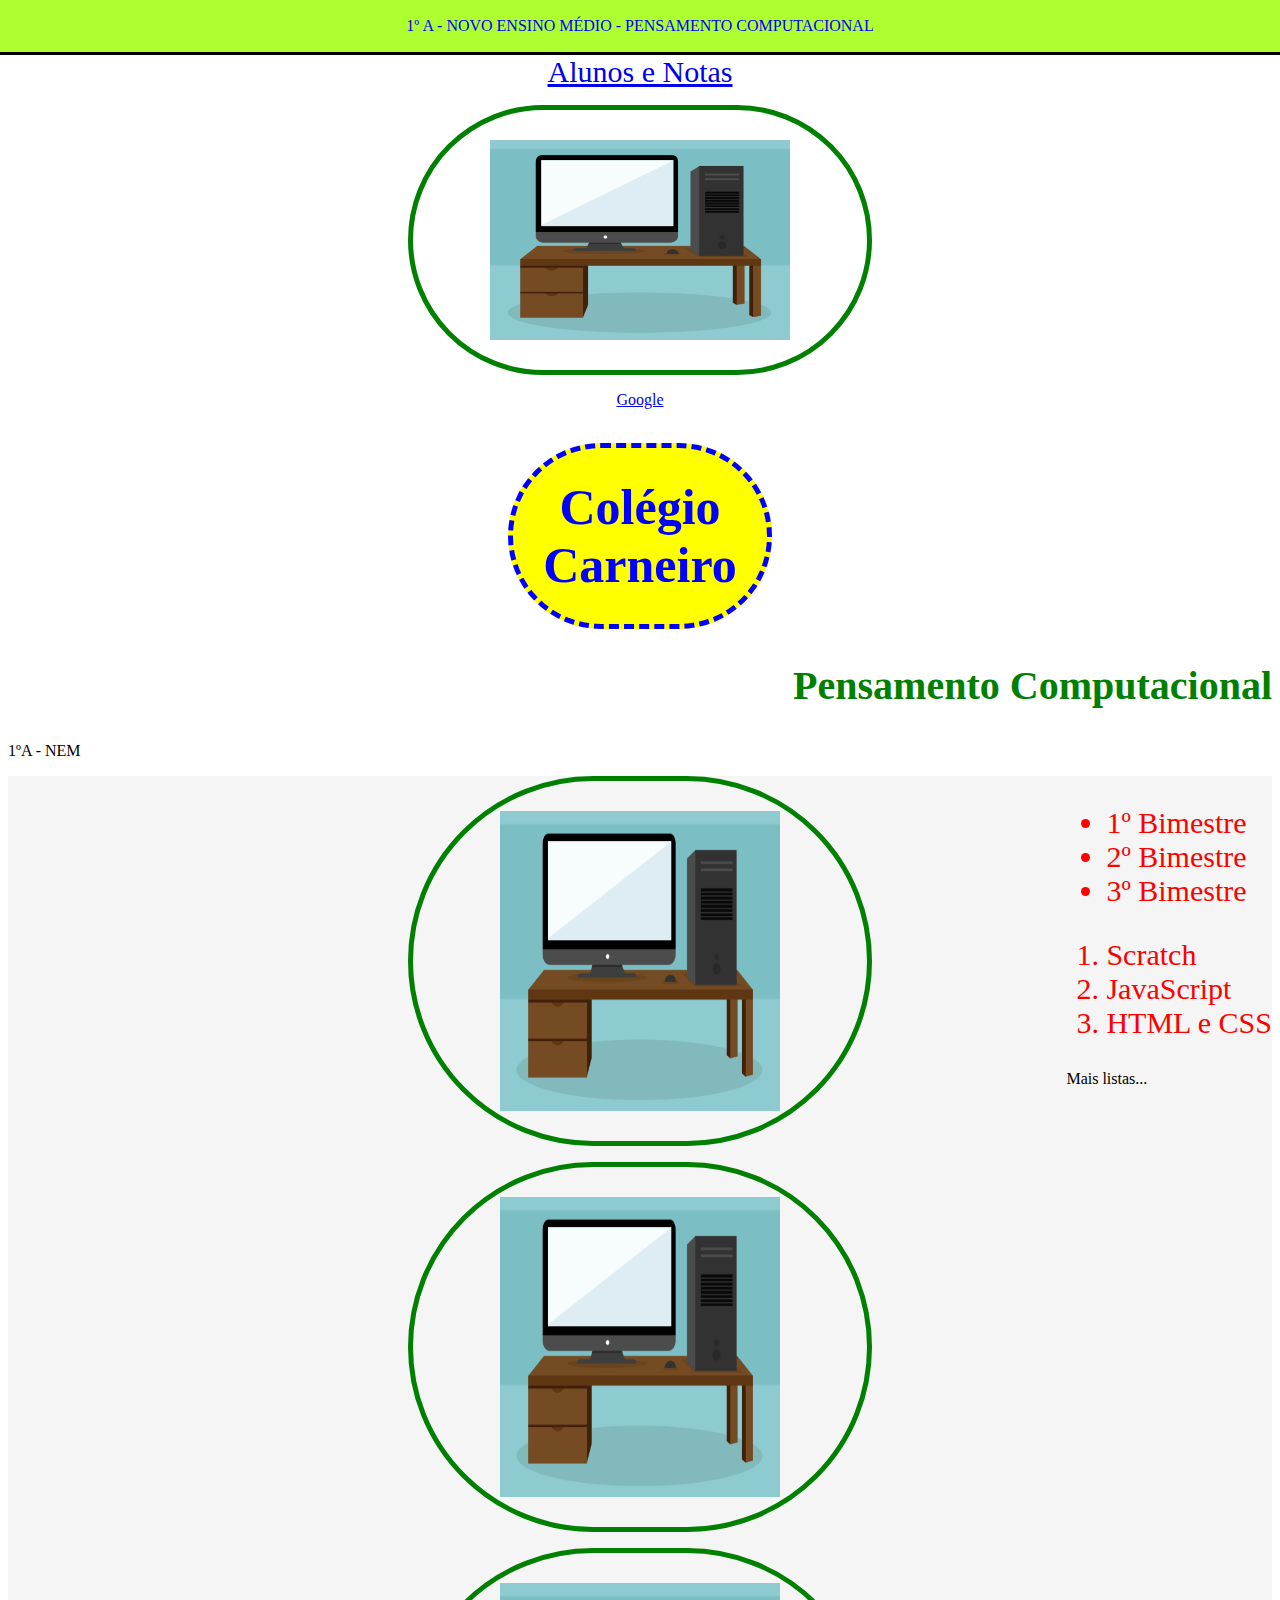
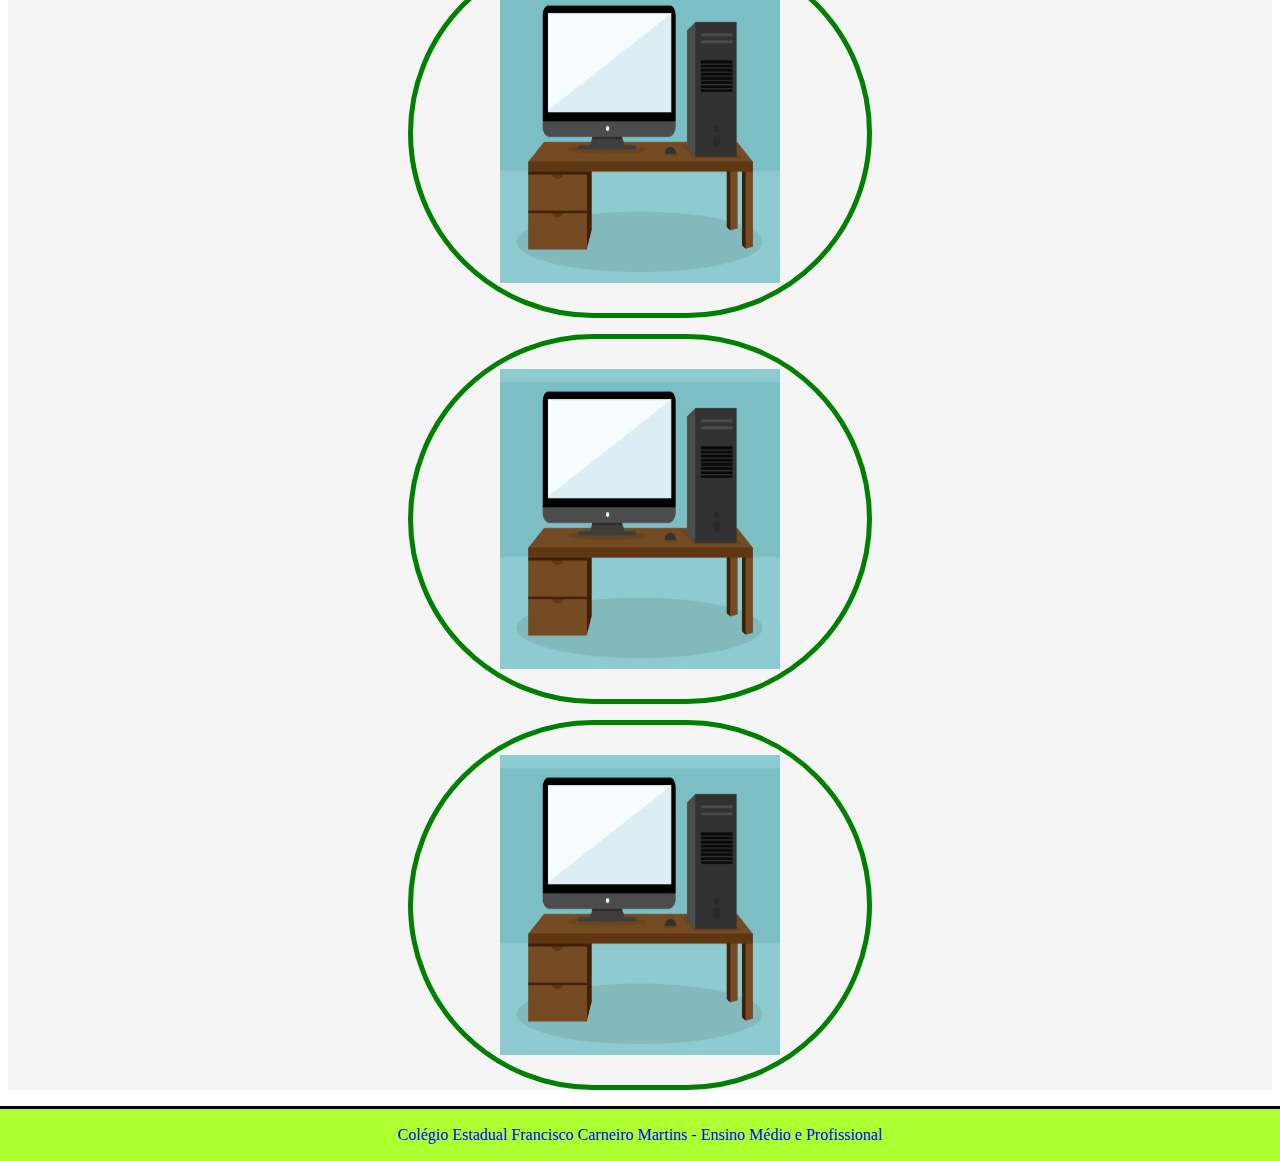
<file: index.html>
<head>
    <link rel="stylesheet" href="style.css">
</head>

<body>

    <header class="cabecalho">
        <p id="cabecalho2">1º A - NOVO ENSINO MÉDIO - PENSAMENTO COMPUTACIONAL</p>
    </header>
    
    <nav id="menu">
        <a href="alunos.html">Alunos e Notas</a>
    </nav>

    <p id="imagem"><img src="computador.png" width="300px" height="200px"></p>
    <p id="link"><a href="https://www.google.com.br">Google</a></p>
    <h1 id="destaque">Colégio Carneiro</h1>
    <h2>Pensamento Computacional</h2>
    <p>1ºA - NEM</p>
    <aside id="lateral">
        <div class="listas">
            <ul class="lista">
                <li>1º Bimestre</li>
                <li>2º Bimestre</li>
                <li>3º Bimestre</li>
            </ul>

            <ol class="lista">
                <li>Scratch</li>
                <li>JavaScript</li>
                <li>HTML e CSS</li>
            </ol>

            <p>Mais listas...</p>
        </div>
    </aside>

    <div class="imagens">
        <p id="imagem"><img src="computador.png" width="280" height="300"></p>
        <p id="imagem"><img src="computador.png" width="280" height="300"></p>
        <p id="imagem"><img src="computador.png" width="280" height="300"></p>
        <p id="imagem"><img src="computador.png" width="280" height="300"></p>
        <p id="imagem"><img src="computador.png" width="280" height="300"></p>
    </div>

    <footer class="rodape">
        <p id="rodape2">Colégio Estadual Francisco Carneiro Martins - Ensino Médio e Profissional</p>
    </footer>

</body>
</file>
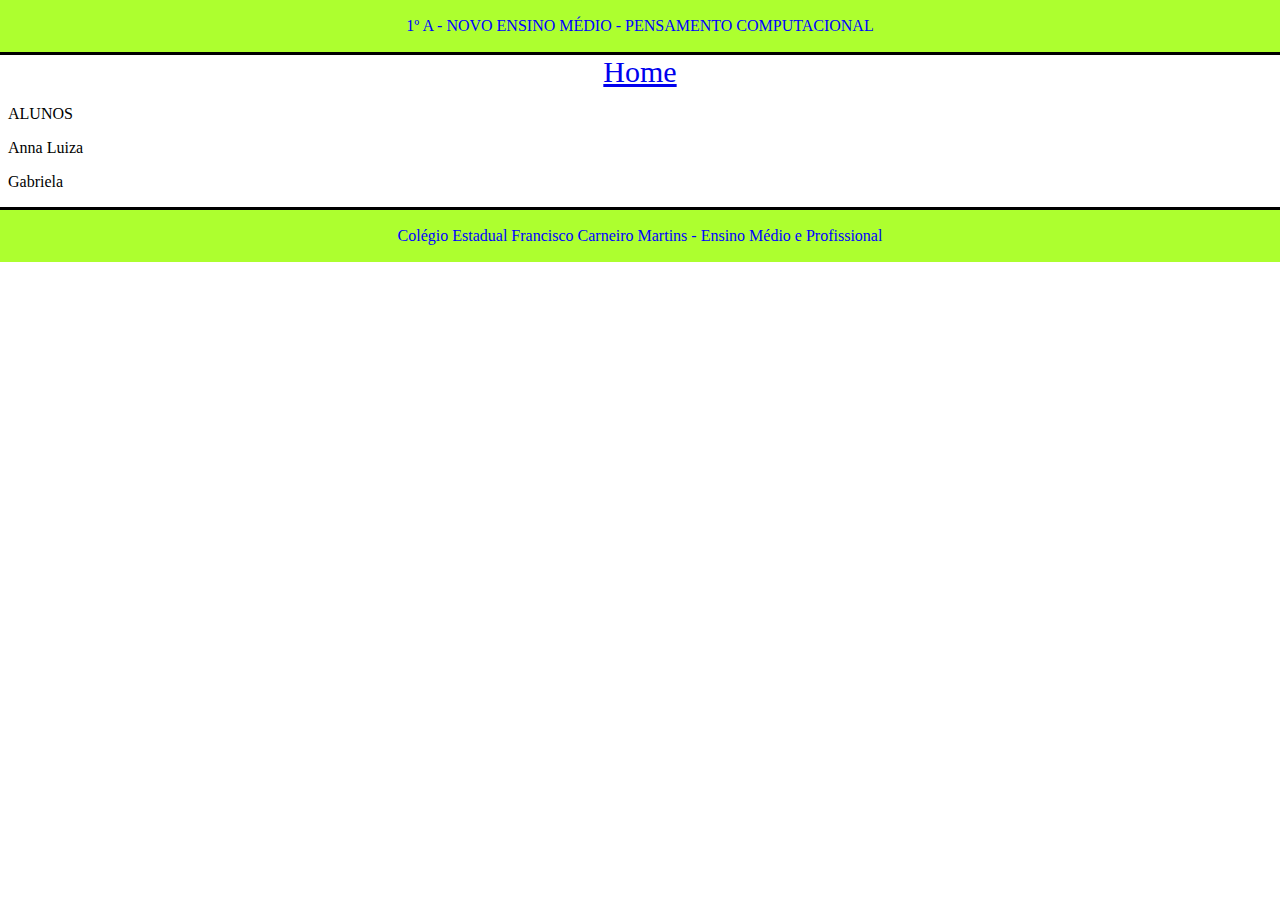
<file: alunos.html>
<head>
    <link rel="stylesheet" href="style.css">
</head>

<body>
    <header class="cabecalho">
        <p id="cabecalho2">1º A - NOVO ENSINO MÉDIO - PENSAMENTO COMPUTACIONAL</p>
    </header>
    <nav id="menu">
        <a href="index.html">Home</a>
    </nav>
    <div id="alunos">
        <p id="aluno">ALUNOS</p>
        <p id="aluno">Anna Luiza</p>
        <p id="aluno">Gabriela</p>
    </div>
    <footer class="rodape">
        <p id="rodape2">Colégio Estadual Francisco Carneiro Martins - Ensino Médio e Profissional</p>
    </footer>

</body>
</file>
<file: style.css>
.cabecalho {
    border-bottom-style: solid;
    background: greenyellow;
    margin-top: -8px;
    margin-left: -8px;
    margin-right: -8px;
    padding: 1px;
}

#cabecalho2 {
    color: blue;
    text-align: center;
}

#menu {
    text-align: center;
    font-size: 30;
    
}

.rodape {
    border-top-style: solid;
    background: greenyellow;
    margin-bottom: -8px;
    margin-left: -8px;
    margin-right: -8px;
    padding: 1px;
}

#rodape2 {
    color: blue;
    text-align: center;
}

.lista {
    font-size: 30;
    color: red;
}

.imagens {
    text-align: center;
    background: whitesmoke;
}



#destaque {
    border: 5px;
    border-style: dashed;
    border-color: blue;
    border-top-left-radius: 500px;
    border-top-right-radius: 500px;
    border-bottom-left-radius: 500px;
    border-bottom-right-radius: 500px;
    padding-top: 30px;
    padding-bottom: 30px;
    margin-left: 500px;
    margin-right: 500px;
    background: yellow;
}

#lateral {
    float: right;
}

#imagem {
    text-align: center;
    border: 5px;
    border-style: solid;
    border-color: green;
    border-top-left-radius: 500px;
    border-top-right-radius: 500px;
    border-bottom-left-radius: 500px;
    border-bottom-right-radius: 500px;
    padding-top: 30px;
    padding-bottom: 30px;
    margin-left: 400px;
    margin-right: 400px;
}

#link {
    text-align: center;
}


h1 {
    color: blue;
    font-size: 50;
    text-align: center;
}

h2 {
    color: green;
    font-size: 40;
    text-align: right;
}
</file>
